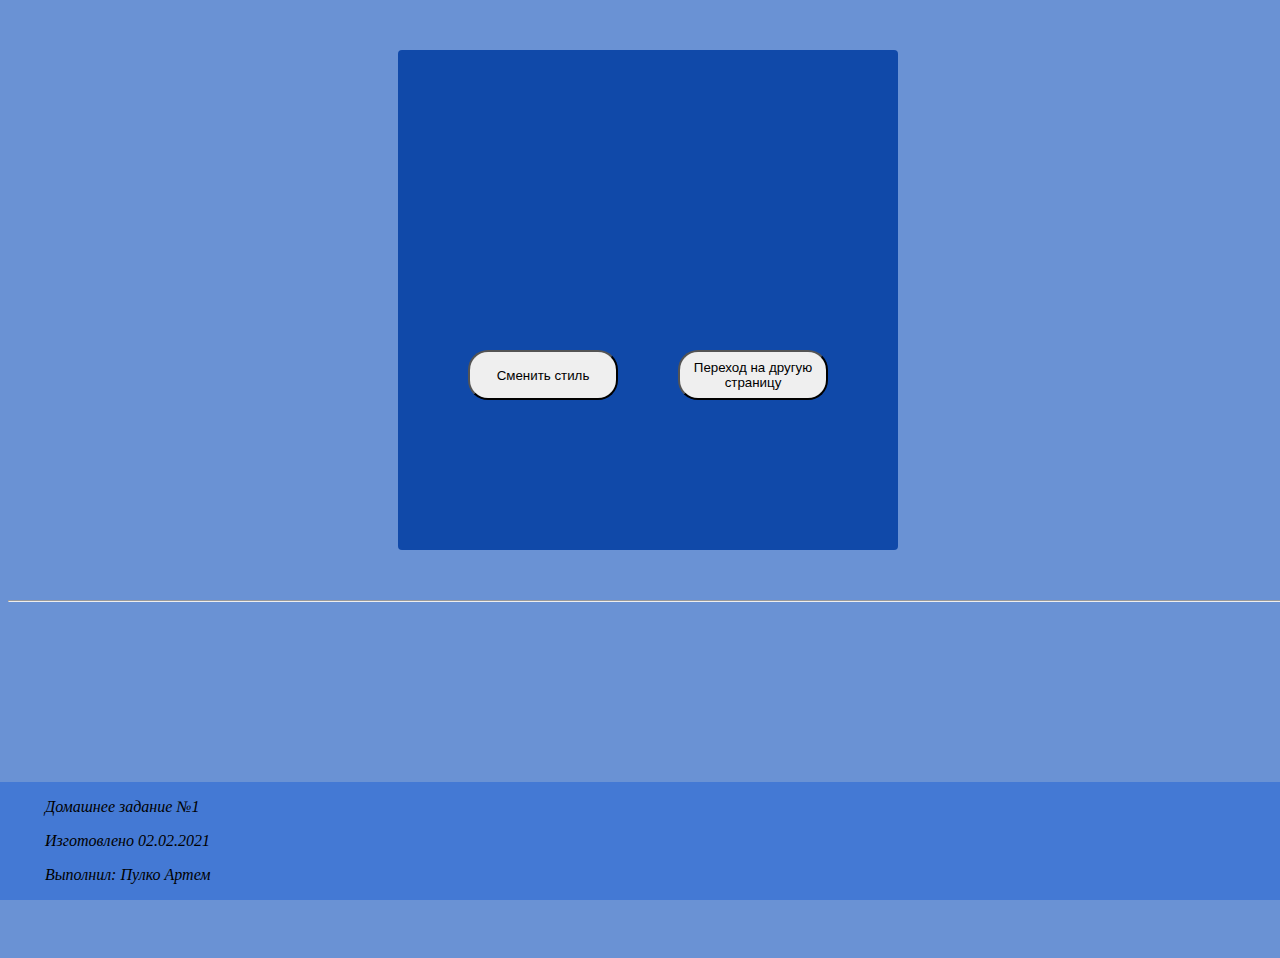
<file: index.html>
<html>	

<head>
		<meta charset="UTF-8">
		<meta name="viewport" content="width=device-width, initial-scale=1.0">
		<title>HomeWork#1</title>
		<link rel="stylesheet" href="styls.css">
</head>
		
<body>
	
		<div class="main">
 			<button id="butt1">Сменить стиль</button>
 			<button id="butt2">Переход на другую страницу</button>
		</div>
		<hr>
		<footer>
   	 		<p><i>Домашнее задание №1</i></p>
    		<p><i>Изготовлено 02.02.2021</i></p>
   	 		<p><i>Выполнил: Пулко Артем</i></p>
  		</footer>
	 
		<script src="Script.js"></script>
</body>
		
</html>
</file>
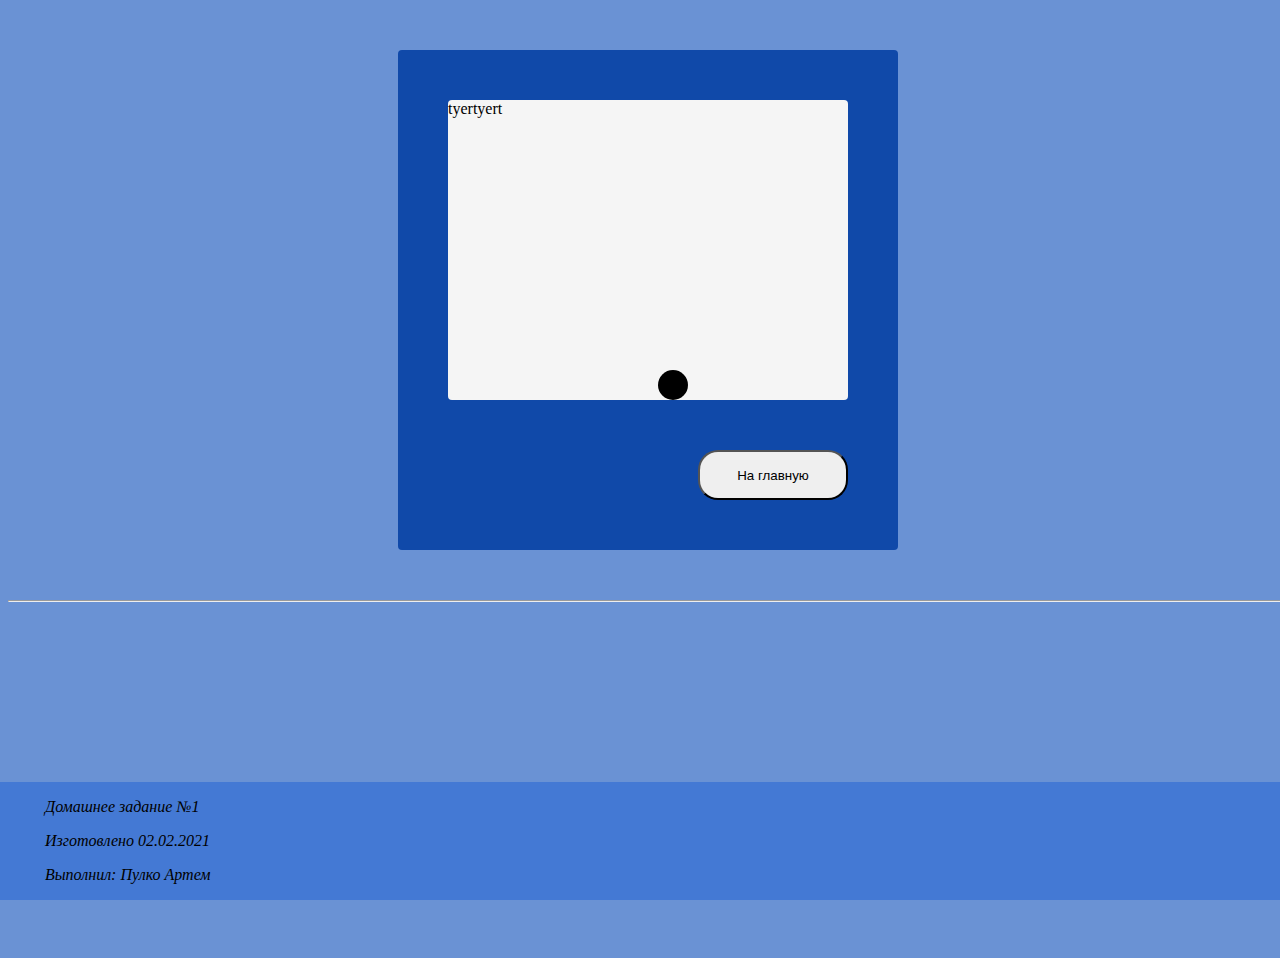
<file: NextPage.html>
<html>

<head>
		<meta charset="UTF-8">	
		<meta name="viewport" content="width=device-width, initial-scale=1.0">
		<title>HomeWork#1</title>
		<link rel="stylesheet" href="styls.css">
</head>

<body>
	
		<div class="main2">
			<button id="butt3" onclick="func3()">На главную</button>
				<div id="field">tyertyert<div id="obj"></div></div>

		</div>

	<hr>
	

	

	<footer>
    		<p><i>Домашнее задание №1</i></p>
   			<p><i>Изготовлено 02.02.2021</i></p>
   			<p><i>Выполнил: Пулко Артем</i></p>
 	</footer>



	<script src="Script.js"></script>
	</body>
</html>
</file>
<file: styls.css>
body{
	background-color:#6A92D4;
	width: 100%;
	 height: 100%;
}
.main{
	 background-color:#1049A9;
	 position:relative;
	 width: 500px;
	 height: 500px;
	 margin:50px auto;
	 border-radius: 4px;

}
.main2{
	 background-color:#1049A9;
	 position:relative;
	 width: 500px;
	 height: 500px;
	 margin:50px auto;
	 border-radius: 4px;

}
#butt1{	
	width: 150px;
	height: 50px;
	position: absolute;
	bottom: 150;
	left: 70;
	border-radius: 20px;
}
#butt2{
  	width: 150px;
	height: 50px;
	position: absolute;
	right: 70;
	bottom: 150;
	border-radius: 20px;
}
#butt3{
  	width: 150px;
	height: 50px;
	position: absolute;
	right:50px;
	bottom: 50px;
	border-radius: 20px;
}

#obj{

	width: 30px;
	height: 30px;
	position: absolute;
	left:210px;
	right: 190px;
	bottom: 0px;
	top: 270px;	
	background: #000000;
	border-radius: 100%;
}
#field{

	width: 400px;
	height: 300px;
	position: absolute;
	right:50px;
	top: 50px;	
	background: #f5f5f5;
	border-radius: 4px;
}

footer{
	 position: fixed; 
    left: 0; bottom: 0; 
    background: #4479D4; 
    color: #000000; 
    width: 100%; 
  }
p{
   	margin-left: 45px;
 }
</file>
